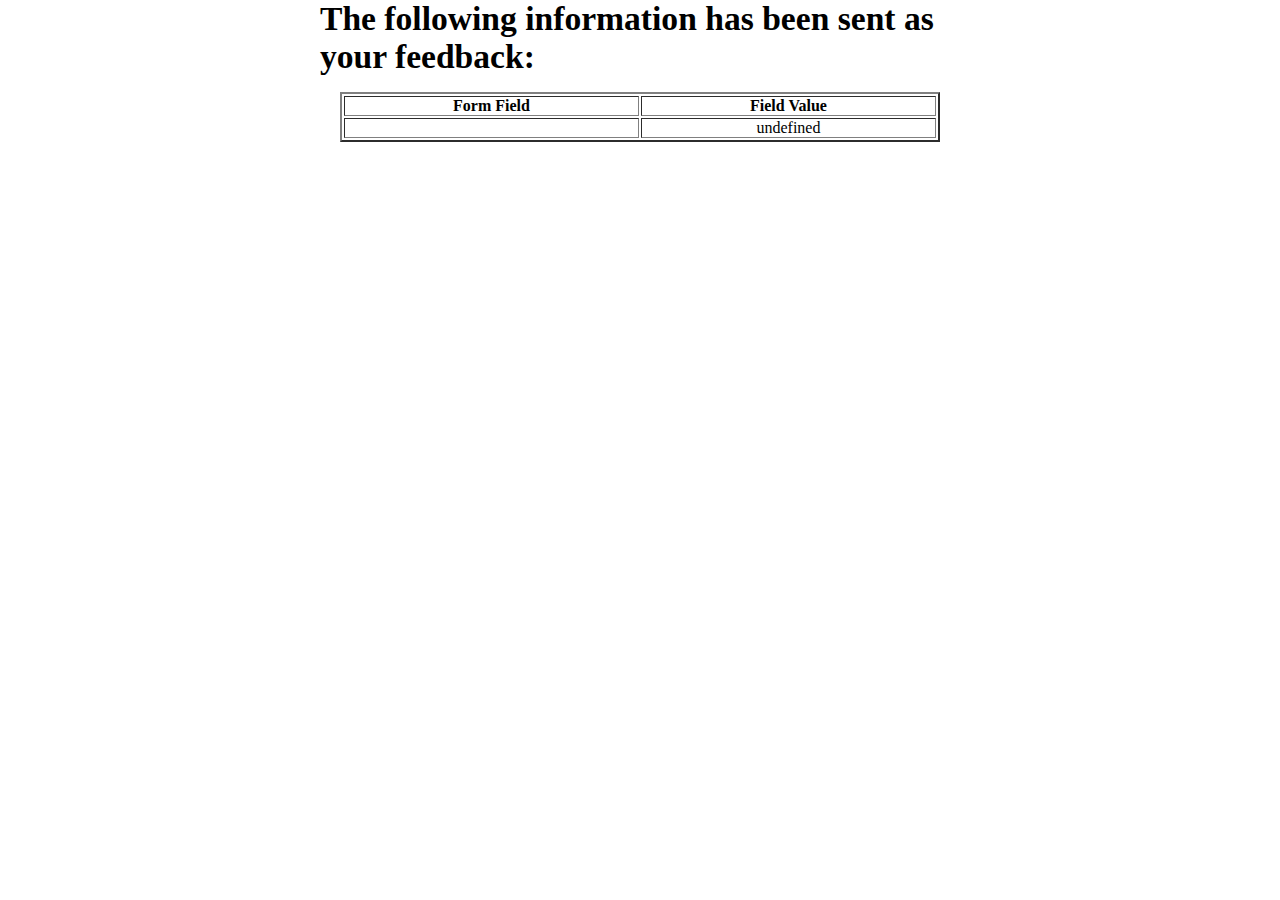
<file: show_data.html>
<!DOCTYPE html>
<html lang="en">

<head>
    <meta charset="UTF-8">
    <meta http-equiv="X-UA-Compatible" content="IE=edge">
    <meta name="viewport" content="width=device-width, initial-scale=1.0">
    <title>Feedback Sent</title>
    <style>
        html * {
            padding: 0;
            margin: 0;
            box-sizing: border-box;
        }
        body {
            display: flex;
            padding: 0 25%;
            flex-direction: column;
            gap: 1rem;
            align-items: center;
            width: 100%;
            height: 100vh;
        }
        p {
            text-align: center;
        }
        h1{
            font-size: 2.1rem;
        }
        table{
            width: 600px;
        }
        th,td{
            text-align:center;
        }
    </style>
</head>

<body>

    <h1>
        The following information has been sent as your
        feedback:
    </h1>

    <table border="2">
        <tr>
            <th>Form Field</th>
            <th>Field Value</th>
        </tr>

        <script type="text/javascript">
            let paramsArr = new URL(location.href).search.slice(1).split('&')
            const params = {};
            paramsArr.map(param => {
                const [key, val] = param.split('=');
                params[key] = val;
            })

            for (const key in params) {
                document.writeln('<tr><td>' + key + '</td>');
                document.writeln('<td>' + params[key] + '</td></tr>');
            }
        </script>

    </table>

  </body>
</html>
</file>
